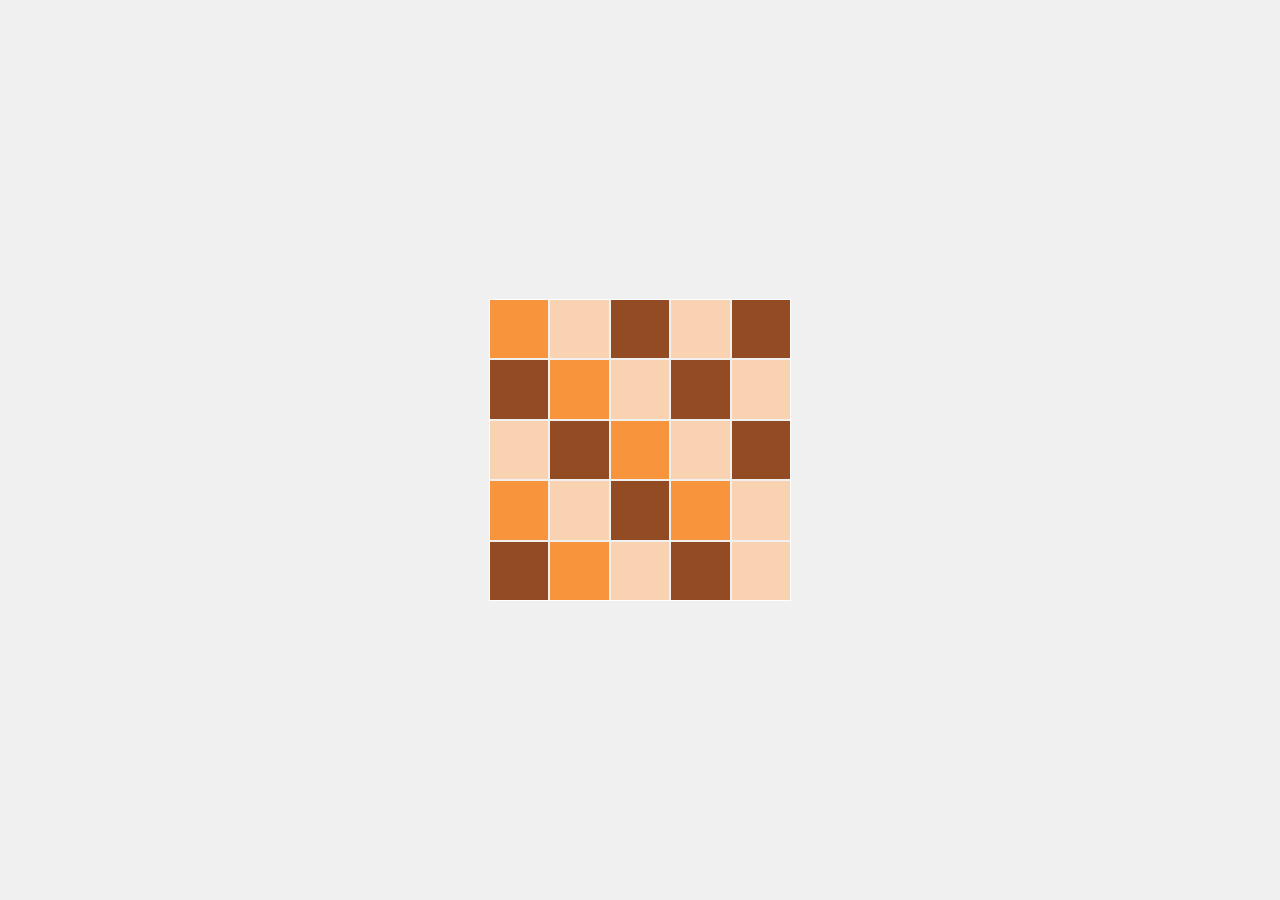
<file: WEB/lab/lab2/index.html>
<!DOCTYPE html>
<html lang="en">
<head>
    <meta charset="UTF-8">
    <title>Checkerboard Pattern</title>
    <link rel="stylesheet" href="style.css">
</head>
<body>
    <div class="pattern-container">
        <div class="tile color-A"></div>
        <div class="tile color-C"></div>
        <div class="tile color-B"></div>
        <div class="tile color-C"></div>
        <div class="tile color-B"></div>

        <div class="tile color-B"></div>
        <div class="tile color-A"></div>
        <div class="tile color-C"></div>
        <div class="tile color-B"></div>
        <div class="tile color-C"></div>
        
        <div class="tile color-C"></div>
        <div class="tile color-B"></div>
        <div class="tile color-A"></div>
        <div class="tile color-C"></div>
        <div class="tile color-B"></div>

        <div class="tile color-A"></div>
        <div class="tile color-C"></div>
        <div class="tile color-B"></div>
        <div class="tile color-A"></div>
        <div class="tile color-C"></div>

        <div class="tile color-B"></div>
        <div class="tile color-A"></div>
        <div class="tile color-C"></div>
        <div class="tile color-B"></div>
        <div class="tile color-C"></div>
    </div>
</body>
</html>
</file>
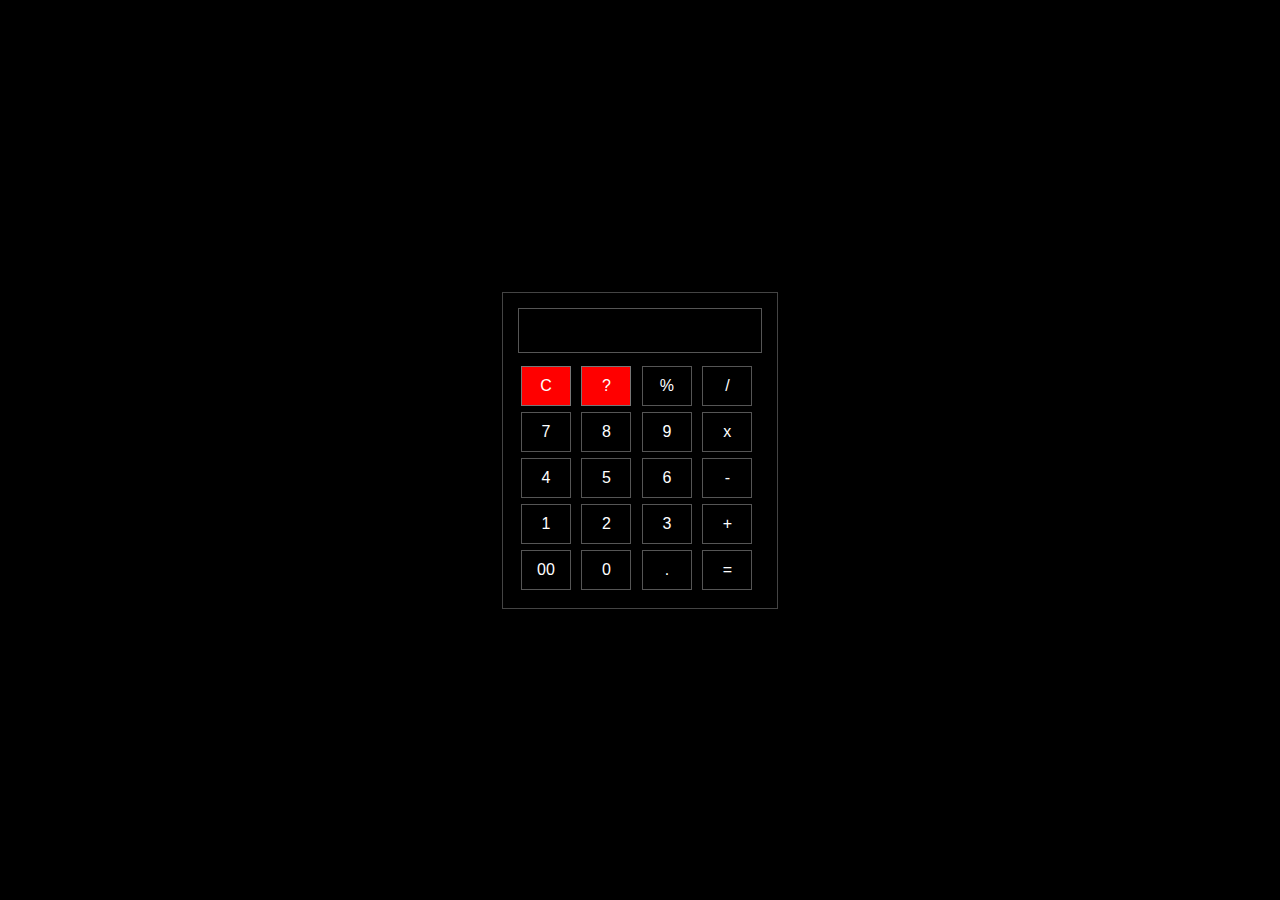
<file: WEB/lab/lab3/index.html>
<!DOCTYPE html>
<html lang="en">
<head>
   <title>Calculator</title>
   <link rel="stylesheet" href="style.css">
</head>
<body>
   <div id="calc">
      <div id="content">
         <form>
            <div id="output">
               <input type="text" id='res'>
            </div>
            <div class="btn">
               <input type="button" value='C' onclick="Clear()" id="clear">
               <input type="button" value='?' onclick="Back()" id="backspace">
               <input type="button" value='%' onclick="Solve('%')">
               <input type="button" value='/' onclick="Solve('/')">
               <br>
               <input type="button" value='7' onclick="Solve('7')">
               <input type="button" value='8' onclick="Solve('8')">
               <input type="button" value='9' onclick="Solve('9')">
               <input type="button" value='x' onclick="Solve('*')">
               <br>
               <input type="button" value='4' onclick="Solve('4')">
               <input type="button" value='5' onclick="Solve('5')">
               <input type="button" value='6' onclick="Solve('6')">
               <input type="button" value='-' onclick="Solve('-')">
               <br>
               <input type="button" value='1' onclick="Solve('1')">
               <input type="button" value='2' onclick="Solve('2')">
               <input type="button" value='3' onclick="Solve('3')">
               <input type="button" value='+' onclick="Solve('+')">
               <br>
               <input type="button" value='00' onclick="Solve('00')">
               <input type="button" value='0' onclick="Solve('0')">
               <input type="button" value='.' onclick="Solve('.')">
               <input type="button" value='=' onclick="Result()">
            </div>
         </form>
      </div>
   </div>
   <script src='index.js'></script>
</body>
</html>
</file>
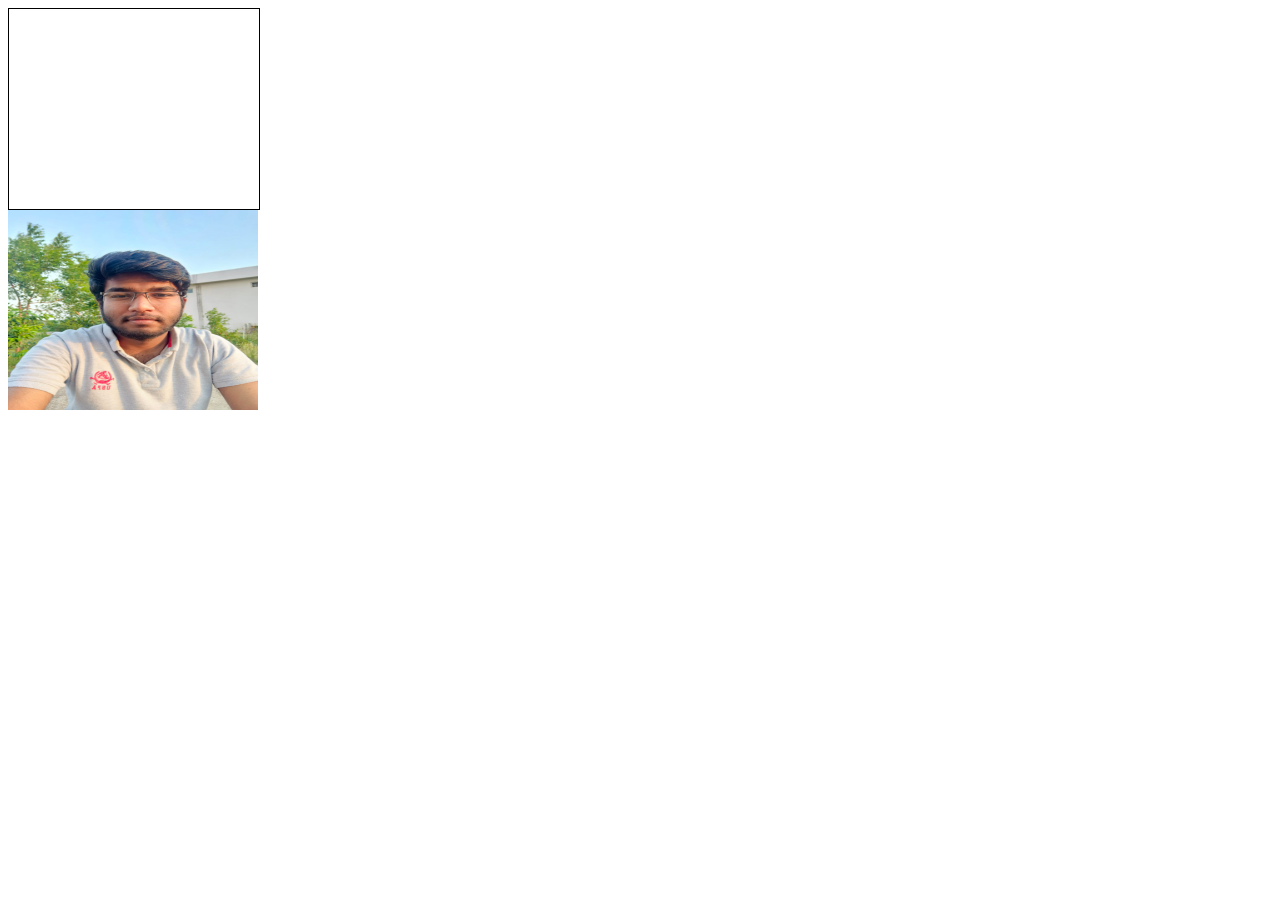
<file: WEB/lab1_drag_drop.html>
<!DOCTYPE html>
<html>
<head>
<script>
function drag(e) {
  e.dataTransfer.setData("img", e.target.id);
}

function allowDrop(e) {
  e.preventDefault();
}

function drop(e) {
  e.preventDefault();
  e.target.appendChild(
    document.getElementById(e.dataTransfer.getData("img"))
  );
}
</script>
</head>

<body>

<div id="box"
     ondrop="drop(event)"
     ondragover="allowDrop(event)"
     style="width:250px;height:200px;border:1px solid black;">
</div>

<img id="img"
     src="demo.jpg"
     draggable="true"
     ondragstart="drag(event)"
     width="250"
     height="200">

</body>
</html>
</file>
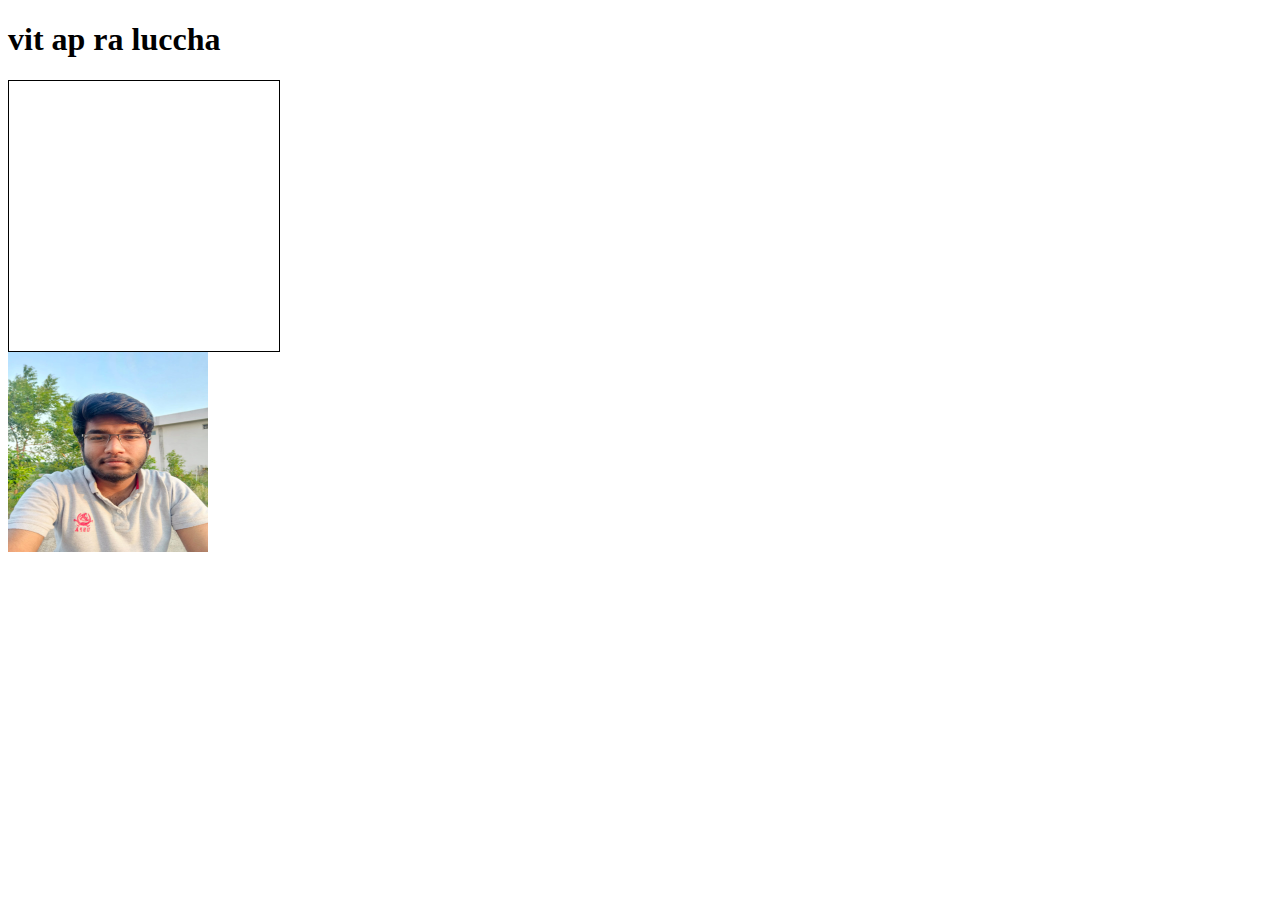
<file: WEB/lab/lab1_drag_drop.html>
<!DOCTYPE html>
<html>
  <head>
    <style>
      #getData{
        width:250px;
        height:250px;
        padding:10px;
        border:1px solid black;
      }
    </style>

    <script>
       function allowDrop(even){
           even.preventDefault();
       }

       function drag(even){
          even.dataTransfer.setData("text",even.target.id);
       }

       function drop(even){
          even.preventDefault();
          var fetchData = even.dataTransfer.getData("text");
          even.target.appendChild(document.getElementById(fetchData));
       }
    </script>
  </head>


  <body>
    <h1>vit ap ra luccha </h1>
    <div id="getData" ondrop="drop(event)" ondragover="allowDrop(event)">

    </div>

    <img id="dragData" src="demo.jpg" draggable="true" ondragstart="drag(event)" width="200px" height="200px">
  </body>
</html>
</file>
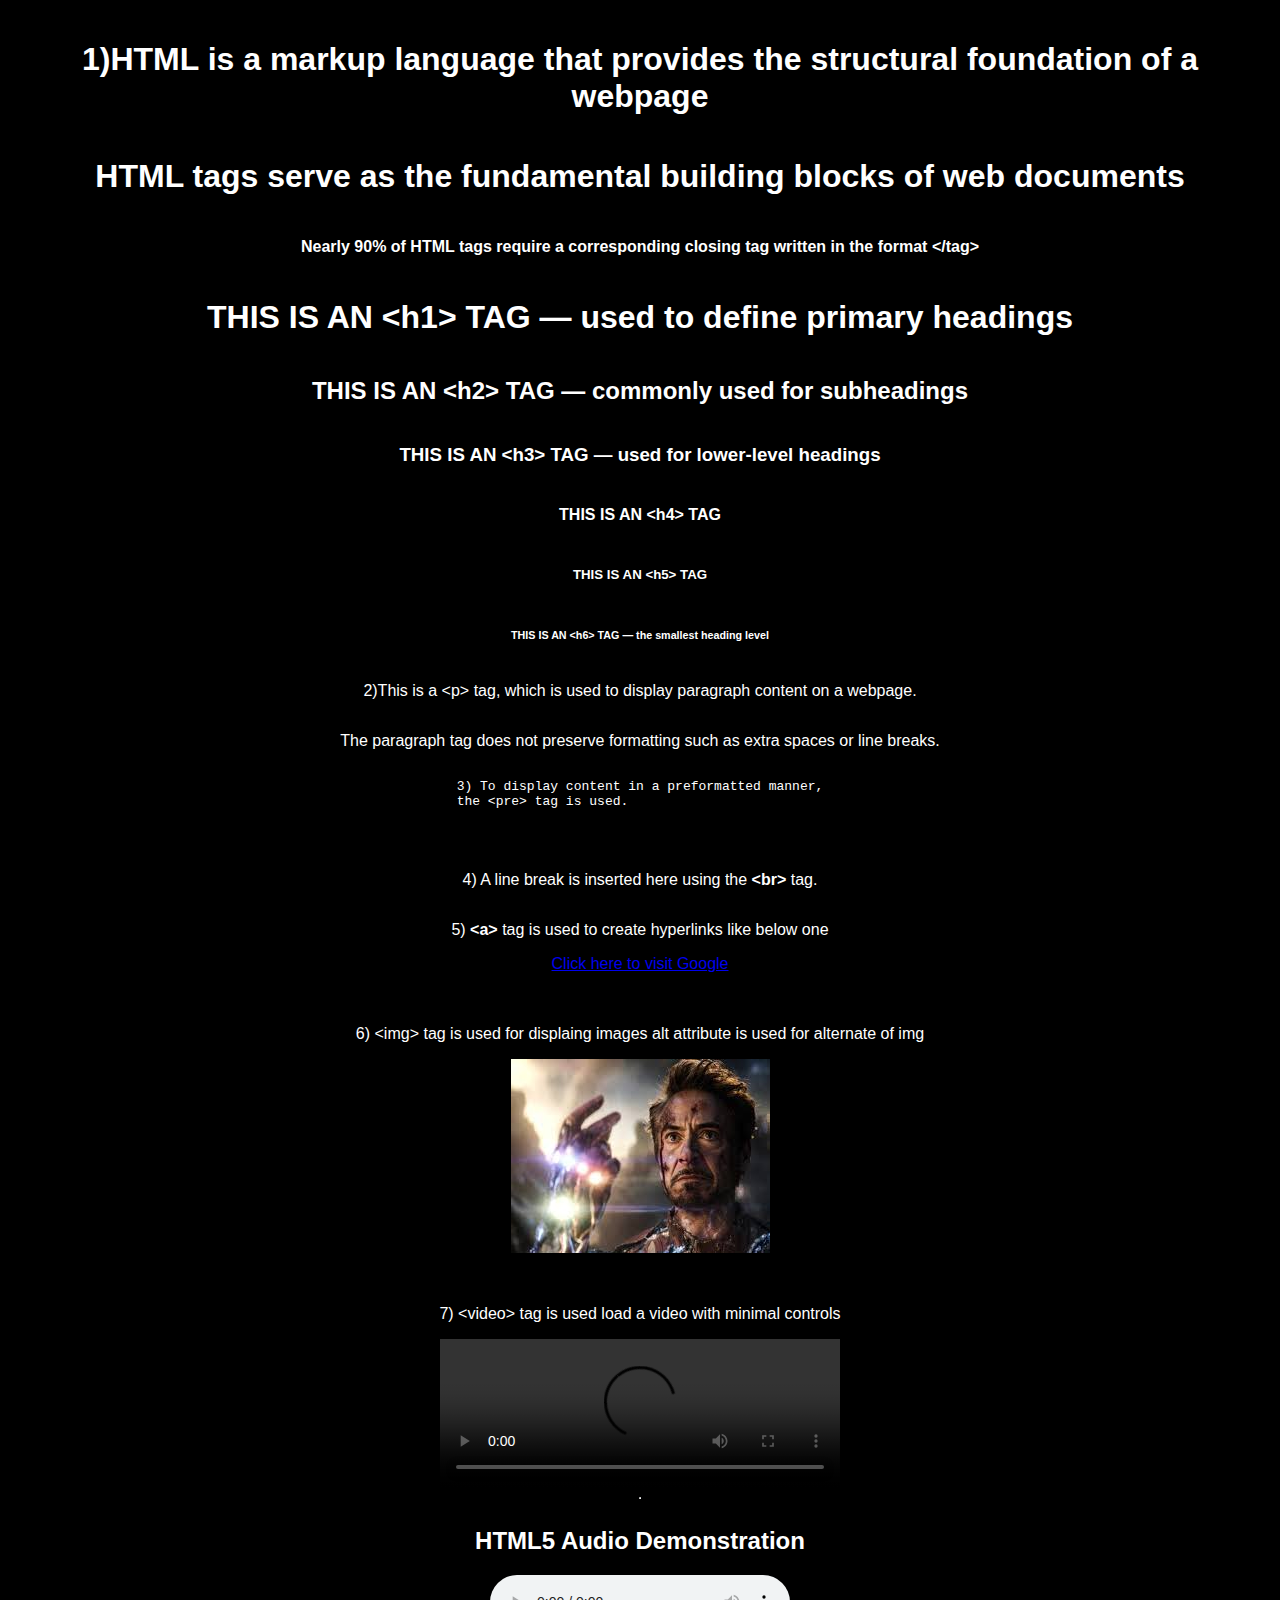
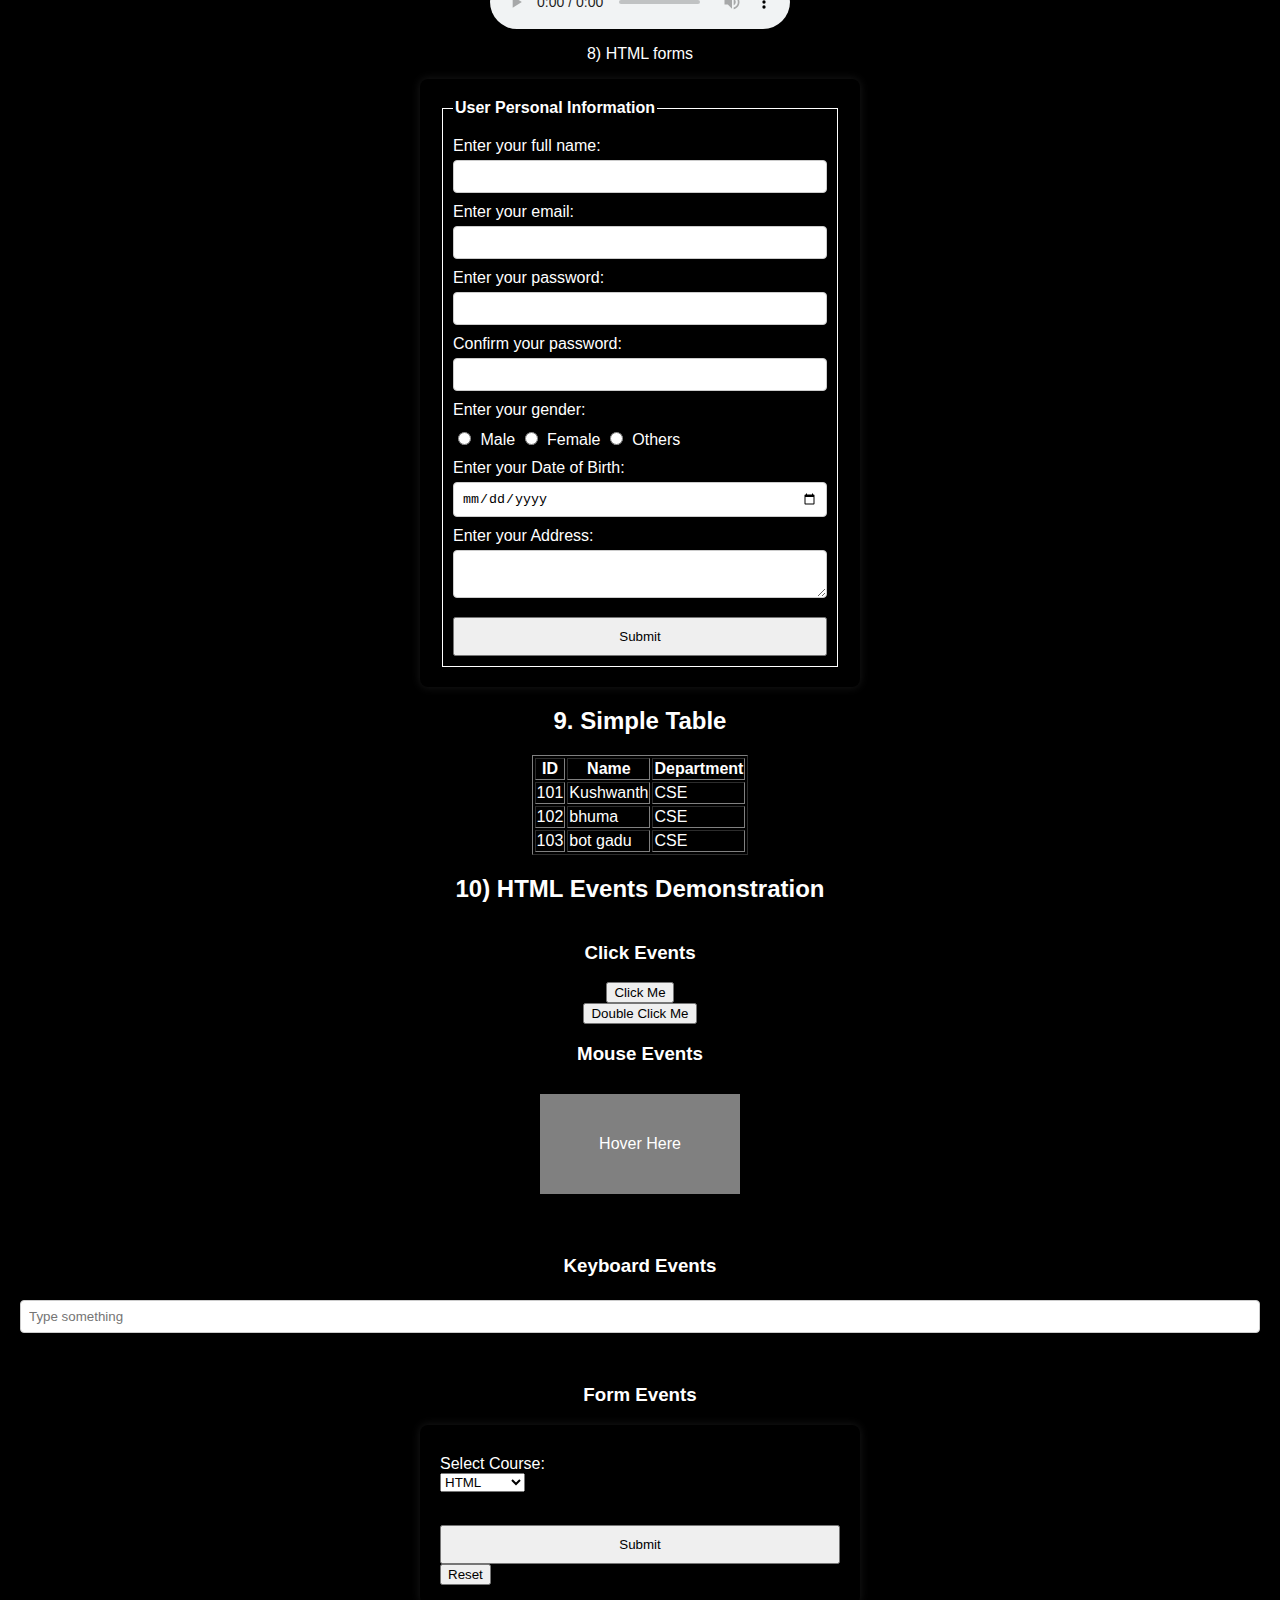
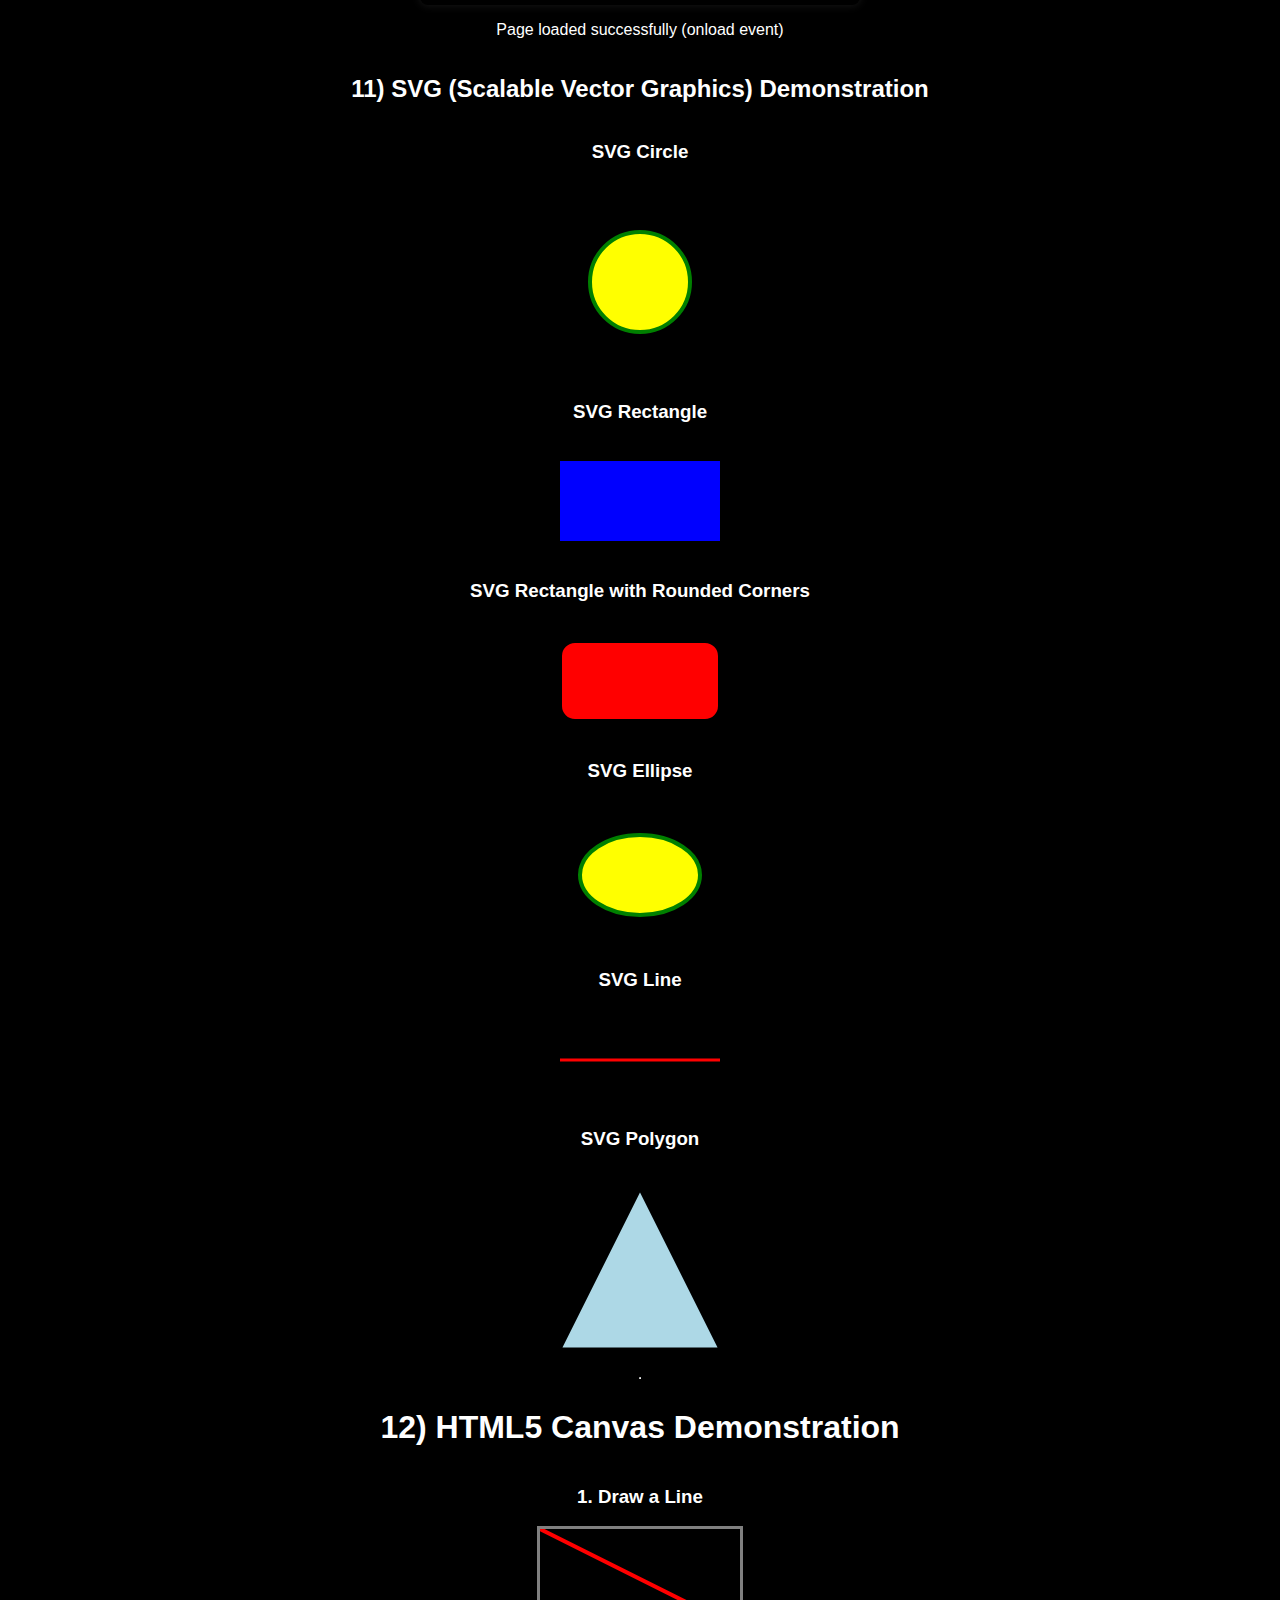
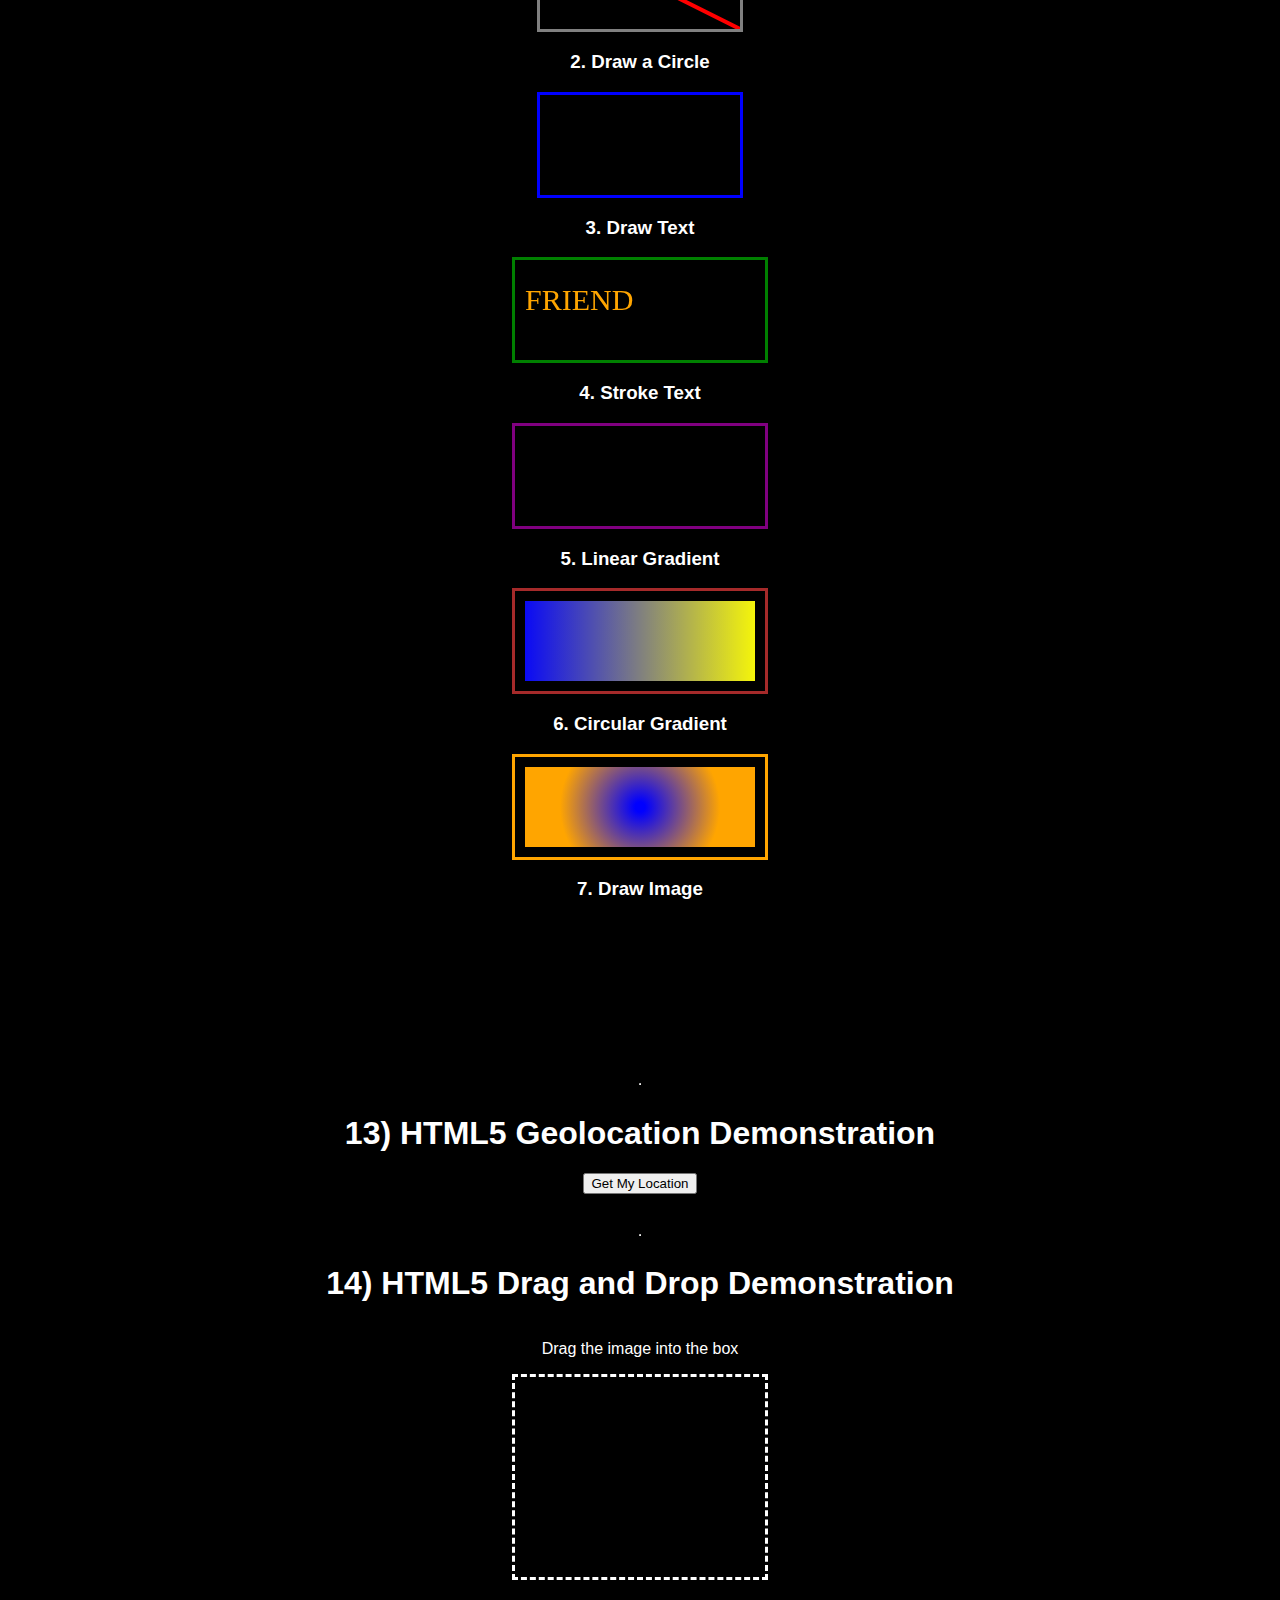
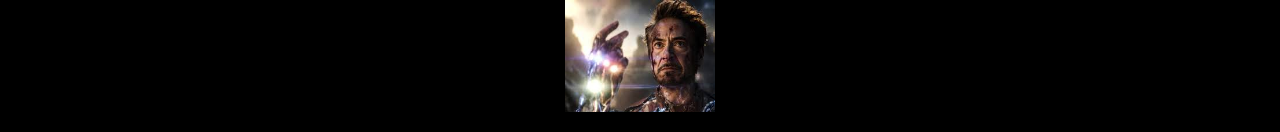
<file: WEB/theory/assignment.html>
<!DOCTYPE html>
<html>
  <head>
    <title>Web Technology Assignment</title>

    <style>
      body {
        background-color: black;
        color: white;
        margin: 20px;
        display: flex;
        flex-direction: column;
        align-items: center;
        font-family: Verdana, Geneva, Tahoma, sans-serif;
      }

      /* Center multi-line headings */
      h1,
      h2,
      h3,
      h4,
      h5,
      h6 {
        text-align: center;
      }

      form {
        width: 400px;
        background-color: black;
        padding: 20px;
        border-radius: 8px;
        box-shadow: 0 0 10px rgba(255, 255, 255, 0.1);
      }

      fieldset {
        border: 1px solid white;
        padding: 10px;
      }

      legend {
        font-weight: bold;
      }

      label {
        display: block;
        margin-top: 10px;
      }

      input[type="text"],
      input[type="email"],
      input[type="password"],
      input[type="date"],
      textarea {
        width: 100%;
        padding: 8px;
        margin-top: 5px;
        box-sizing: border-box; /* FIX */
        border-radius: 4px;
        border: 1px solid #ccc;
      }

      .gender-group {
        margin-top: 10px;
      }

      .gender-group label {
        display: inline-block;
        margin-right: 15px;
      }

      input[type="radio"] {
        margin-right: 5px;
      }

      input[type="submit"] {
        margin-top: 15px;
        padding: 10px;
        width: 100%;
        cursor: pointer;
      }
    </style>
  </head>

  <body>
    <h1>
      1)HTML is a markup language that provides the structural foundation of a
      webpage
    </h1>
    <h1>HTML tags serve as the fundamental building blocks of web documents</h1>
    <h4>
      Nearly 90% of HTML tags require a corresponding closing tag written in the
      format &lt;/tag&gt;
    </h4>

    <h1>THIS IS AN &lt;h1&gt; TAG — used to define primary headings</h1>
    <h2>THIS IS AN &lt;h2&gt; TAG — commonly used for subheadings</h2>
    <h3>THIS IS AN &lt;h3&gt; TAG — used for lower-level headings</h3>
    <h4>THIS IS AN &lt;h4&gt; TAG</h4>
    <h5>THIS IS AN &lt;h5&gt; TAG</h5>
    <h6>THIS IS AN &lt;h6&gt; TAG — the smallest heading level</h6>

    <p>
      2)This is a &lt;p&gt; tag, which is used to display paragraph content on a
      webpage.
    </p>

    <p>
      The paragraph tag does not preserve formatting such as extra spaces or
      line breaks.
    </p>

    <pre>
3) To display content in a preformatted manner,
the &lt;pre&gt; tag is used.
    </pre>

    <br />

    <p>4) A line break is inserted here using the <b>&lt;br&gt;</b> tag.</p>

    <p>5) <b>&lt;a&gt; </b> tag is used to create hyperlinks like below one</p>
    <a href="http://www.google.com/">Click here to visit Google</a>

    <br /><br />

    <p>
      6) &lt;img&gt; tag is used for displaing images alt attribute is used for
      alternate of img
    </p>
    <img
      src="[data-uri]"
      alt="i am iron man "
    />

    <br />
    <br />

    <p>7) &lt;video&gt; tag is used load a video with minimal controls</p>
    <video width="400" controls>
      <source
        src="https://www.w3schools.com/html/mov_bbb.mp4"
        type="video/mp4"
      />
      Your browser does not support the video tag.
    </video>
    <hr />
    <h2>HTML5 Audio Demonstration</h2>

    <audio controls>
      <source
        src="https://www.w3schools.com/html/horse.mp3"
        type="audio/mpeg"
      />
      <source src="https://www.w3schools.com/html/horse.ogg" type="audio/ogg" />
      Your browser does not support the audio element.
    </audio>

    <p>8) HTML forms</p>

    <form>
      <fieldset>
        <legend>User Personal Information</legend>

        <label for="name">Enter your full name:</label>
        <input type="text" id="name" name="name" required />

        <label for="email">Enter your email:</label>
        <input type="email" id="email" name="email" required />

        <label for="password">Enter your password:</label>
        <input type="password" id="password" name="pass" required />

        <label for="confirmPassword">Confirm your password:</label>
        <input
          type="password"
          id="confirmPassword"
          name="confirmPass"
          required
        />

        <label>Enter your gender:</label>
        <div class="gender-group">
          <input type="radio" name="gender" value="male" required /> Male
          <input type="radio" name="gender" value="female" /> Female
          <input type="radio" name="gender" value="others" /> Others
        </div>

        <label for="dob">Enter your Date of Birth:</label>
        <input type="date" id="dob" name="dob" required />

        <label for="address">Enter your Address:</label>
        <textarea id="address" name="address" required></textarea>

        <input type="submit" value="Submit" />
      </fieldset>
    </form>

    <h2>9. Simple Table</h2>
    <table border="1">
      <tr>
        <th>ID</th>
        <th>Name</th>
        <th>Department</th>
      </tr>
      <tr>
        <td>101</td>
        <td>Kushwanth</td>
        <td>CSE</td>
      </tr>
      <tr>
        <td>102</td>
        <td>bhuma</td>
        <td>CSE</td>
      </tr>
      <tr>
        <td>103</td>
        <td>bot gadu</td>
        <td>CSE</td>
      </tr>
    </table>

    <h2>10) HTML Events Demonstration</h2>

    <h3>Click Events</h3>
    <button onclick="clickEvent()">Click Me</button>
    <button ondblclick="doubleClickEvent()">Double Click Me</button>

    <h3>Mouse Events</h3>
    <div
      id="mouseBox"
      onmouseover="mouseOverEvent(this)"
      onmouseout="mouseOutEvent(this)"
      onmousedown="mouseDownEvent()"
      onmouseup="mouseUpEvent()"
      style="
        width: 200px;
        height: 100px;
        background-color: gray;
        text-align: center;
        line-height: 100px;
        margin: 10px;
      "
    >
      Hover Here
    </div>
    <p id="mouseStatus"></p>

    <h3>Keyboard Events</h3>
    <input
      type="text"
      placeholder="Type something"
      onkeydown="keyDownEvent()"
      onkeyup="keyUpEvent()"
      onkeypress="keyPressEvent()"
    />
    <p id="keyStatus"></p>

    <h3>Form Events</h3>
    <form onsubmit="return submitEvent()" onreset="resetEvent()">
      <label>Select Course:</label>
      <select onchange="changeEvent()">
        <option>HTML</option>
        <option>CSS</option>
        <option>JavaScript</option>
      </select>
      <br /><br />
      <input type="submit" value="Submit" />
      <input type="reset" value="Reset" />
    </form>

    <p id="loadStatus"></p>

    <h2>11) SVG (Scalable Vector Graphics) Demonstration</h2>

    <h3>SVG Circle</h3>
    <svg width="200" height="200" xmlns="http://www.w3.org/2000/svg">
      <circle
        cx="100"
        cy="100"
        r="50"
        stroke="green"
        stroke-width="4"
        fill="yellow"
      />
    </svg>

    <h3>SVG Rectangle</h3>
    <svg width="200" height="120" xmlns="http://www.w3.org/2000/svg">
      <rect x="20" y="20" width="160" height="80" fill="blue" />
    </svg>

    <h3>SVG Rectangle with Rounded Corners</h3>
    <svg width="200" height="120" xmlns="http://www.w3.org/2000/svg">
      <rect
        x="20"
        y="20"
        width="160"
        height="80"
        rx="15"
        ry="15"
        style="fill: red; stroke: black; stroke-width: 4"
      />
    </svg>

    <h3>SVG Ellipse</h3>
    <svg width="200" height="150" xmlns="http://www.w3.org/2000/svg">
      <ellipse
        cx="100"
        cy="75"
        rx="60"
        ry="40"
        style="fill: yellow; stroke: green; stroke-width: 4"
      />
    </svg>

    <h3>SVG Line</h3>
    <svg width="200" height="100" xmlns="http://www.w3.org/2000/svg">
      <line x1="20" y1="50" x2="180" y2="50" stroke="red" stroke-width="3" />
    </svg>

    <h3>SVG Polygon</h3>
    <svg width="200" height="200" xmlns="http://www.w3.org/2000/svg">
      <polygon
        points="100,20 180,180 20,180"
        style="fill: lightblue; stroke: black; stroke-width: 3"
      />
    </svg>

    <hr />
    <h1>12) HTML5 Canvas Demonstration</h1>

    <!-- 1. Draw a Line -->
    <h3>1. Draw a Line</h3>
    <canvas
      id="lineCanvas"
      width="200"
      height="100"
      style="border: 3px solid gray"
    ></canvas>
    <script>
      var lc = document.getElementById("lineCanvas");
      var lctx = lc.getContext("2d");
      lctx.moveTo(0, 0);
      lctx.lineTo(200, 100);
      lctx.strokeStyle = "red";
      lctx.lineWidth = 4;
      lctx.stroke();
    </script>

    <!-- 2. Draw a Circle -->
    <h3>2. Draw a Circle</h3>
    <canvas
      id="circleCanvas"
      width="200"
      height="100"
      style="border: 3px solid blue"
    ></canvas>
    <script>
      var cc = document.getElementById("circleCanvas");
      var cctx = cc.getContext("2d");
      cctx.beginPath();
      cctx.arc(100, 50, 40, 0, 2 * Math.PI);
      cctx.stroke();
    </script>

    <!-- 3. Draw Text -->
    <h3>3. Draw Text</h3>
    <canvas
      id="textCanvas"
      width="250"
      height="100"
      style="border: 3px solid green"
    ></canvas>
    <script>
      var tc = document.getElementById("textCanvas");
      var tctx = tc.getContext("2d");
      tctx.font = "30px Rockwell";
      tctx.fillStyle = "orange";
      tctx.fillText("FRIEND", 10, 50);
    </script>

    <!-- 4. Stroke Text -->
    <h3>4. Stroke Text</h3>
    <canvas
      id="strokeTextCanvas"
      width="250"
      height="100"
      style="border: 3px solid purple"
    ></canvas>
    <script>
      var sc = document.getElementById("strokeTextCanvas");
      var sctx = sc.getContext("2d");
      sctx.font = "30px Arial";
      sctx.strokeText("FRIENDS", 10, 50);
    </script>

    <!-- 5. Linear Gradient -->
    <h3>5. Linear Gradient</h3>
    <canvas
      id="linearGradientCanvas"
      width="250"
      height="100"
      style="border: 3px solid brown"
    ></canvas>
    <script>
      var lg = document.getElementById("linearGradientCanvas");
      var lgctx = lg.getContext("2d");

      var lgrd = lgctx.createLinearGradient(0, 0, 250, 0);
      lgrd.addColorStop(0, "blue");
      lgrd.addColorStop(1, "yellow");

      lgctx.fillStyle = lgrd;
      lgctx.fillRect(10, 10, 230, 80);
    </script>

    <!-- 6. Circular Gradient -->
    <h3>6. Circular Gradient</h3>
    <canvas
      id="radialGradientCanvas"
      width="250"
      height="100"
      style="border: 3px solid orange"
    ></canvas>
    <script>
      var rg = document.getElementById("radialGradientCanvas");
      var rgctx = rg.getContext("2d");

      var rgrd = rgctx.createRadialGradient(125, 50, 5, 125, 50, 80);
      rgrd.addColorStop(0, "blue");
      rgrd.addColorStop(1, "orange");

      rgctx.fillStyle = rgrd;
      rgctx.fillRect(10, 10, 230, 80);
    </script>

    <!-- 7. Draw Image -->
    <h3>7. Draw Image</h3>
    <canvas
      id="imageCanvas"
      width="250"
      height="150"
      style="border: 3px solid black"
    ></canvas>

    <hr />
    <h1>13) HTML5 Geolocation Demonstration</h1>

    <button onclick="getLocation()">Get My Location</button>
    <p id="geoOutput"></p>



    <hr />
<h1>14) HTML5 Drag and Drop Demonstration</h1>

<p>Drag the image into the box</p>

<div
  id="dropBox"
  ondrop="drop(event)"
  ondragover="allowDrop(event)"
  style="
    width: 250px;
    height: 200px;
    border: 3px dashed white;
    text-align: center;
    line-height: 200px;
    margin-bottom: 20px;
  "
>
</div>

<img
  id="dragImg"
  src="[data-uri]"
  draggable="true"
  ondragstart="drag(event)"
  width="150"
/>


<script>
  function allowDrop(ev) {
    ev.preventDefault();
  }

  function drag(ev) {
    ev.dataTransfer.setData("text", ev.target.id);
  }

  function drop(ev) {
    ev.preventDefault();
    var data = ev.dataTransfer.getData("text");
    ev.target.appendChild(document.getElementById(data));
  }
</script>

    <script>
  function getLocation() {
    if (navigator.geolocation) {
      navigator.geolocation.getCurrentPosition(showPosition, showGeoError);
    } else {
      document.getElementById("geoOutput").innerHTML =
        "Geolocation is not supported by this browser.";
    }
  }

  function showPosition(position) {
    document.getElementById("geoOutput").innerHTML =
      "Latitude: " +
      position.coords.latitude +
      "<br>Longitude: " +
      position.coords.longitude;
  }

  function showGeoError() {
    document.getElementById("geoOutput").innerHTML =
      "Location access denied by user.";
  }
</script>

    <script>
      var ic = document.getElementById("imageCanvas");
      var ictx = ic.getContext("2d");

      var img = new Image();
      img.src = "https://via.placeholder.com/150";

      img.onload = function () {
        ictx.drawImage(img, 50, 20);
      };
    </script>

    <script>
      /* Click Events */
      function clickEvent() {
        alert("Button clicked");
      }

      function doubleClickEvent() {
        alert("Button double clicked");
      }

      function mouseOverEvent(el) {
        el.style.backgroundColor = "orange";
        el.innerHTML = "Mouse Over";
      }

      function mouseOutEvent(el) {
        el.style.backgroundColor = "gray";
        el.innerHTML = "Hover Here";
      }

      function mouseDownEvent() {
        document.getElementById("mouseStatus").innerText =
          "Mouse button pressed";
      }

      function mouseUpEvent() {
        document.getElementById("mouseStatus").innerText =
          "Mouse button released";
      }

      function keyDownEvent() {
        document.getElementById("keyStatus").innerText = "Key Down";
      }

      function keyUpEvent() {
        document.getElementById("keyStatus").innerText = "Key Up";
      }

      function keyPressEvent() {
        document.getElementById("keyStatus").innerText = "Key Pressed";
      }

      function changeEvent() {
        alert("Dropdown value changed");
      }

      function submitEvent() {
        alert("Form submitted");
        return false;
      }

      function resetEvent() {
        alert("Form reset");
      }

      window.onload = function () {
        document.getElementById("loadStatus").innerText =
          "Page loaded successfully (onload event)";
      };
    </script>
  </body>
</html>
</file>
<file: WEB/lab/lab2/style.css>
/* Define the colors based on the image provided */
.color-A { 
    background-color: #f7943c; /* Bright Orange */
} 
.color-B { 
    background-color: #924b22; /* Dark Brown */
}
.color-C { 
    background-color: #f9d3b1; /* Light Peach */
}

/* Container setup */
.pattern-container {
    display: grid;
    /* Create 5 columns, each taking an equal fraction of space */
    grid-template-columns: repeat(5, 1fr);                                                          
    /* Create 5 rows */
    grid-template-rows: repeat(5, 1fr);
    /* Set a fixed size for the entire pattern area */
    width: 300px;
    height: 300px;
    /* Add a white gap between tiles for the "grid" effect */
    gap: 2px; 
    border: 1px solid #fff; /* Optional: border around the entire pattern */
}

/* Individual tile styling */
.tile {
    /* Ensures the tiles take up the space defined by the grid */
    width: 100%;
    height: 100%;
}

/* Basic body styling for centering and background */
body {
    display: flex;
    justify-content: center;
    align-items: center;
    min-height: 100vh;
    margin: 0;
    background-color: #f0f0f0; 
}
</file>
<file: WEB/lab/lab3/style.css>
* {
    box-sizing: border-box;
    font-family: Arial, sans-serif;
}
body {
    margin: 0;
    height: 100vh;
    display: flex;
    justify-content: center;
    align-items: center;
    background: black;
}


#calc {
    background: black;
    padding: 15px;
    border: 1px solid #444;
}


#res {
    width: 100%;
    height: 45px;
    font-size: 18px;
    text-align: right;
    margin-bottom: 10px;
    background: black;
    color: white;
    border: 1px solid #555;
    padding-right: 8px;
}


.btn input[type="button"] {
    width: 50px;
    height: 40px;
    margin: 3px;
    font-size: 16px;
    background: black;
    color: white;
    border: 1px solid #555;
    cursor: pointer;
}


.btn input[type="button"]:hover {
    background: #222;
}


#clear,
#backspace {
    border-color: #777;
background : red;
}
</file>
